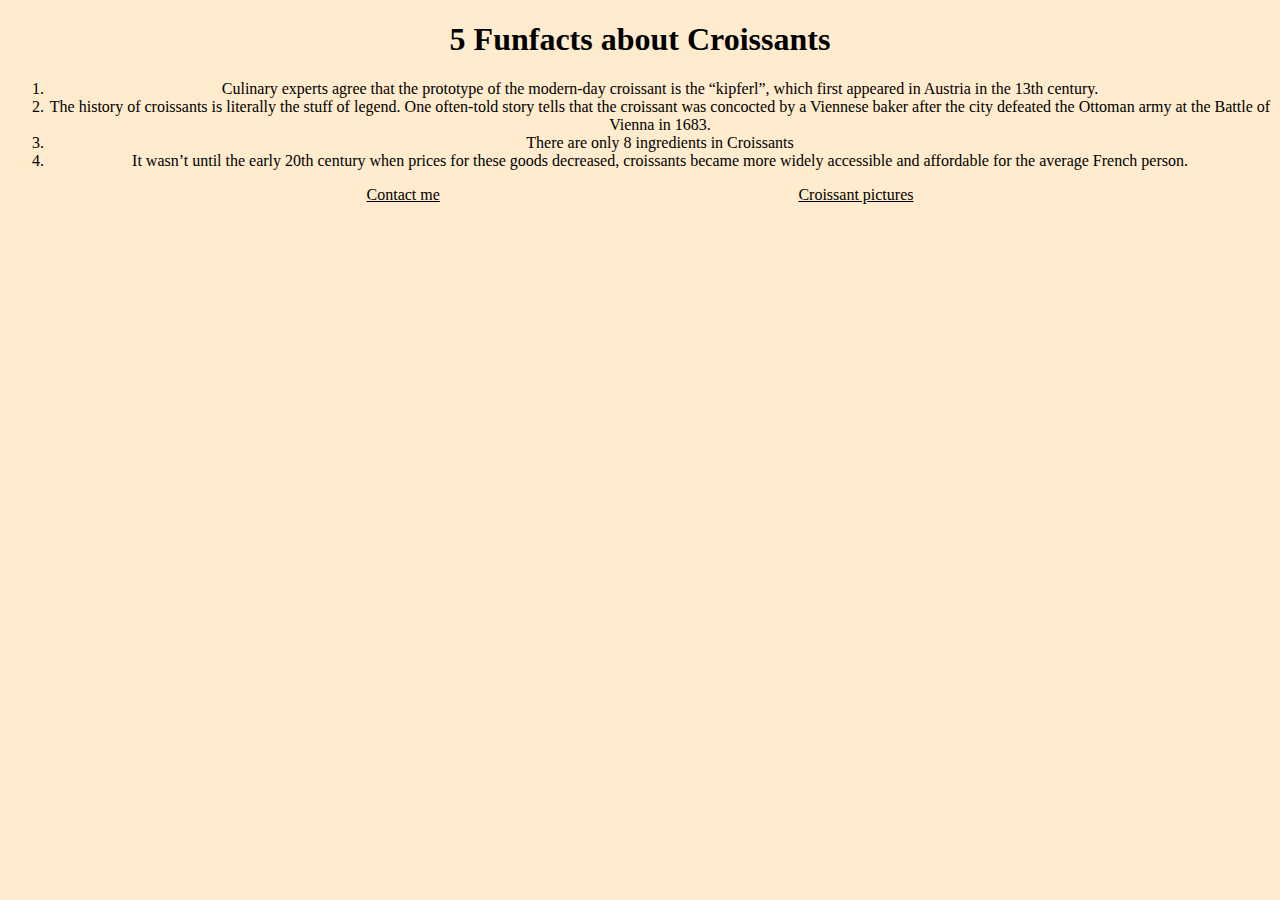
<file: croissant/index.html>
<!-- @format -->

<!DOCTYPE html>
<html lang="en">
  <head>
    <meta charset="UTF-8" />
    <meta http-equiv="X-UA-Compatible" content="IE=edge" />
    <meta name="viewport" content="width=device-width, initial-scale=1.0" />
    <meta
      name="description"
      content="Information and Fun Facts about the making and the history of Croissants"
    />
    <link rel="stylesheet" href="src/styles.css" />
    <title>Funfacts about Croissants</title>
  </head>
  <body>
    <h1>5 Funfacts about Croissants</h1>
    <ol>
      <li>
        Culinary experts agree that the prototype of the modern-day croissant is
        the “kipferl”, which first appeared in Austria in the 13th century.
      </li>
      <li>
        The history of croissants is literally the stuff of legend. One
        often-told story tells that the croissant was concocted by a Viennese
        baker after the city defeated the Ottoman army at the Battle of Vienna
        in 1683.
      </li>
      <li>There are only 8 ingredients in Croissants</li>
      <li>
        It wasn’t until the early 20th century when prices for these goods
        decreased, croissants became more widely accessible and affordable for
        the average French person.
      </li>
    </ol>
    <div class="links">
      <div><a href="contact.html">Contact me</a></div>
      <div><a href="photo.html">Croissant pictures</a></div>
    </div>
  </body>
</html>
</file>
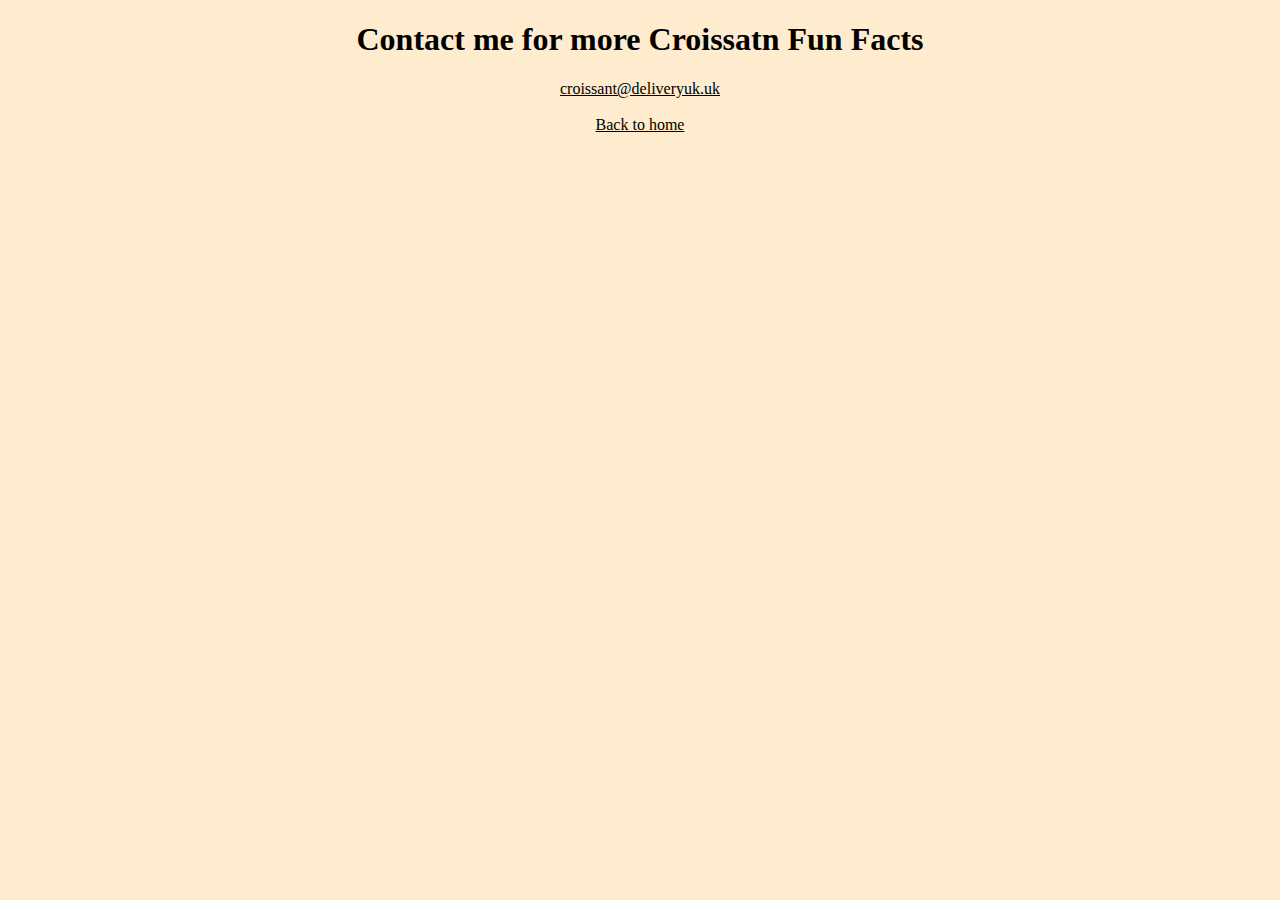
<file: croissant/contact.html>
<!-- @format -->

<!DOCTYPE html>
<html lang="en">
  <head>
    <meta charset="UTF-8" />
    <meta http-equiv="X-UA-Compatible" content="IE=edge" />
    <meta name="viewport" content="width=device-width, initial-scale=1.0" />
    <link rel="stylesheet" href="src/styles.css" />
    <title>Contact me for Croissant facts</title>
  </head>
  <body>
    <h1>Contact me for more Croissatn Fun Facts</h1>
    <div class="mail">
      <a href="mailto:croissant@deliveryuk.uk">croissant@deliveryuk.uk</a>
    </div>
    <br />
    <div class="home">
      <a href="index.html">Back to home</a>
    </div>
  </body>
</html>
</file>
<file: croissant/src/styles.css>
body {
    background-color: blanchedalmond;
    font-family: 'Times New Roman', Times, serif;
}

h1 {
    text-align: center;
}
ol {
    text-align: center;
}
a {
    color: black;
}
a:hover {
    color: blue;
}
img {
    width: 50%;
        object-fit: cover;
        height: 300px;
        border-radius: 5px;
        box-shadow: 4px 5px rgb(128, 119, 119);
}
.links {
    display: flex;
    flex-direction: row;
    justify-content: space-evenly;
}
.pictures {
display: flex;
    flex-direction: row;
    justify-content: space-evenly;
}
.mail {
        text-align: center;
}
.home {
    text-align: center;
}
</file>
